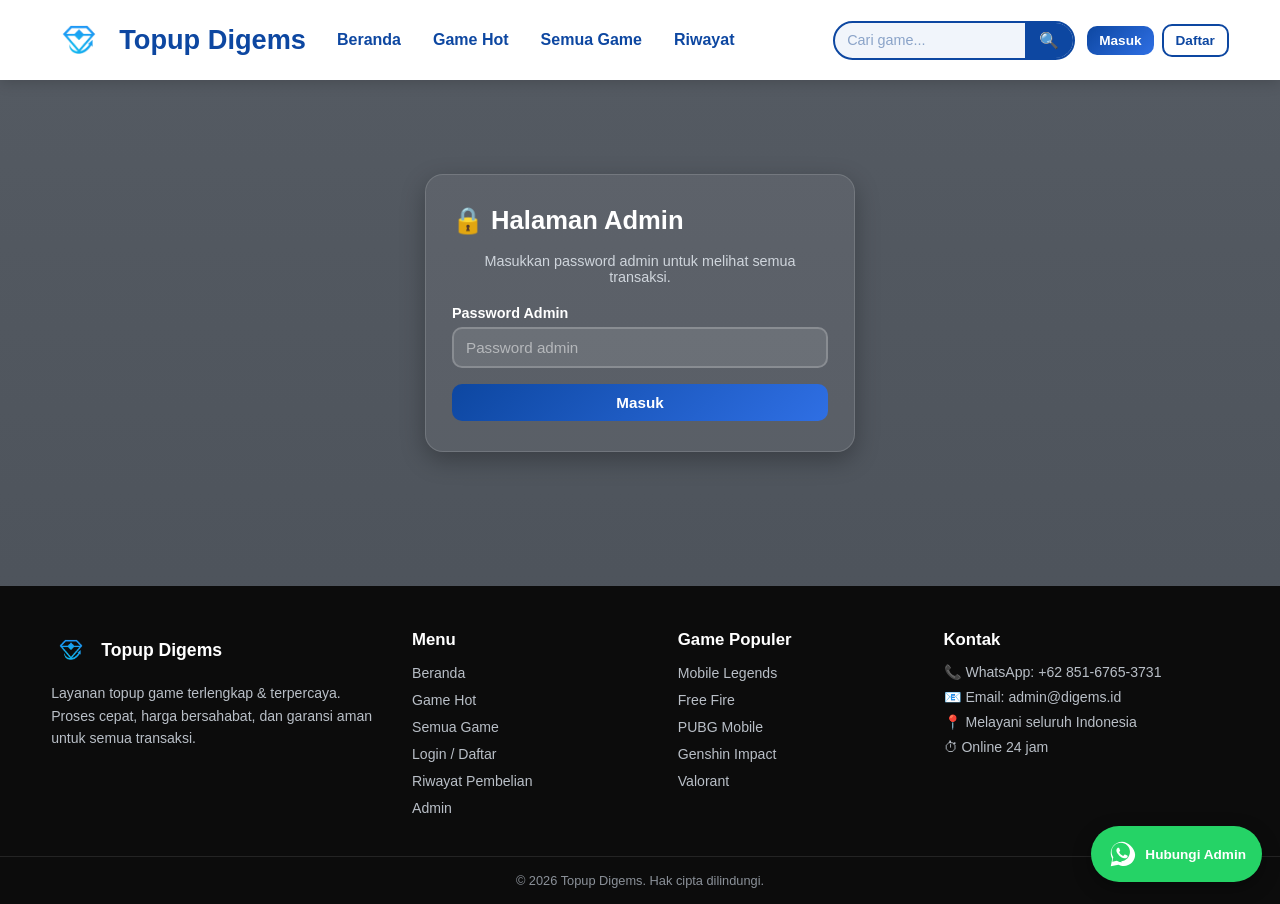
<file: admin.html>
<!DOCTYPE html>
<html lang="id">
<head>
  <meta charset="UTF-8">
  <meta name="viewport" content="width=device-width, initial-scale=1.0">
  <title>Admin - Topup Digems</title>
  <link rel="icon" type="image/svg+xml" href="assets/logo.svg">
  <link rel="stylesheet" href="css/style.css">
</head>
<body>

  <!-- ===== HEADER ===== -->
  <header class="header">
    <div class="container header-inner">
      <a href="index.html" class="logo">
        <img src="assets/logo-noname.svg" alt="Logo Topup Digems">
        <span>Topup Digems</span>
      </a>

      <nav class="nav" id="navMenu">
        <ul>
          <li><a href="index.html">Beranda</a></li>
          <li><a href="index.html#hot">Game Hot</a></li>
          <li><a href="games.html">Semua Game</a></li>
          <li><a href="history.html">Riwayat</a></li>
        </ul>
      </nav>

      <div class="header-actions">
        <div class="search-box">
          <input id="searchInput" type="search" placeholder="Cari game...">
          <button id="searchBtn" aria-label="Cari game">&#128269;</button>
        </div>
        <div class="auth-area" id="authArea"></div>
        <button class="hamburger" id="hamburger" aria-label="Buka menu" aria-expanded="false">
          <span></span><span></span><span></span>
        </button>
      </div>
    </div>
  </header>

  <main>
    <!-- ===== LAYAR PASSWORD ===== -->
    <section class="section" id="adminGate">
      <div class="container">
        <div class="auth-wrap">
          <h2 class="section-title" style="text-align:center; margin-bottom:18px;">&#128274; Halaman Admin</h2>
          <p style="color:var(--text-dim); text-align:center; font-size:0.9rem; margin-bottom:20px;">Masukkan password admin untuk melihat semua transaksi.</p>
          <div class="auth-error" id="adminError" style="display:none"></div>
          <label class="field auth-form" style="margin-bottom:16px;">
            <span>Password Admin</span>
            <input type="password" id="adminPass" placeholder="Password admin">
          </label>
          <button class="btn btn-primary btn-block" id="adminLoginBtn">Masuk</button>
        </div>
      </div>
    </section>

    <!-- ===== DASHBOARD ADMIN ===== -->
    <section class="section" id="adminPanel" style="display:none">
      <div class="container">
        <div class="section-head">
          <h2 class="section-title">&#128202; Dashboard Admin</h2>
        </div>

        <!-- statistik -->
        <div class="history-stats" id="adminStats">
          <div class="stat"><b id="aStatUsers">0</b><span>Total Akun</span></div>
          <div class="stat"><b id="aStatTrans">0</b><span>Total Transaksi</span></div>
          <div class="stat"><b id="aStatWait">0</b><span>Menunggu Pembayaran</span></div>
          <div class="stat"><b id="aStatTotal">Rp0</b><span>Pendapatan (Sukses)</span></div>
        </div>

        <!-- status supplier -->
        <div class="supplier-card" id="supplierCard">
          <div class="supplier-head">
            <h3>&#128737; Status Supplier Topup</h3>
            <button class="btn btn-sm btn-primary" id="supplierPollBtn" title="Cek semua transaksi pending ke supplier sekarang">&#128260; Poll Sekarang</button>
          </div>
          <div class="supplier-grid" id="supplierGrid">
            <div class="sp-item"><span>Status</span><b id="spStatus">Memuat…</b></div>
            <div class="sp-item"><span>Mode</span><b id="spTesting">-</b></div>
            <div class="sp-item"><span>Menunggu (Pending)</span><b id="spPending">-</b></div>
            <div class="sp-item"><span>Poll Terakhir</span><b id="spLastPoll">-</b></div>
          </div>
          <p class="supplier-note" id="supplierNote"></p>
        </div>

        <!-- laporan 7 hari terakhir -->
        <div class="week-card">
          <div class="week-head">
            <h3>&#128200; Laporan 7 Hari Terakhir</h3>
            <span class="week-total" id="weekTotal">-</span>
          </div>
          <div class="week-chart" id="weekChart"></div>
          <table class="week-table">
            <thead>
              <tr><th>Hari</th><th>Transaksi</th><th>Pendapatan</th></tr>
            </thead>
            <tbody id="weekTable"></tbody>
          </table>
        </div>

        <div class="center-btn" style="text-align:left; margin-top:0; margin-bottom:20px;">
          <button class="btn btn-primary" id="confirmAllBtn">&#9989; Konfirmasi Semua</button>
          <button class="btn btn-outline" id="exportCsvBtn">&#128196; Ekspor CSV</button>
          <span class="admin-hint" id="adminHint"></span>
        </div>

        <!-- daftar transaksi semua akun -->
        <div class="history-list" id="adminList"></div>
      </div>
    </section>
  </main>

  <!-- ===== FOOTER ===== -->
  <footer class="footer">
    <div class="container footer-top">
      <div>
        <div class="footer-logo">
          <img src="assets/logo-noname.svg" alt="Logo Topup Digems">
          <b>Topup Digems</b>
        </div>
        <p>Layanan topup game terlengkap &amp; terpercaya. Proses cepat, harga bersahabat, dan garansi aman untuk semua transaksi.</p>
      </div>
      <div>
        <h4>Menu</h4>
        <ul>
          <li><a href="index.html">Beranda</a></li>
          <li><a href="index.html#hot">Game Hot</a></li>
          <li><a href="games.html">Semua Game</a></li>
          <li><a href="login.html">Login / Daftar</a></li>
          <li><a href="history.html">Riwayat Pembelian</a></li>
          <li><a href="admin.html">Admin</a></li>
        </ul>
      </div>
      <div>
        <h4>Game Populer</h4>
        <ul>
          <li><a href="games.html">Mobile Legends</a></li>
          <li><a href="games.html">Free Fire</a></li>
          <li><a href="games.html">PUBG Mobile</a></li>
          <li><a href="games.html">Genshin Impact</a></li>
          <li><a href="games.html">Valorant</a></li>
        </ul>
      </div>
      <div>
        <h4>Kontak</h4>
        <ul class="footer-contact">
          <li>&#128222; WhatsApp: +62 851-6765-3731</li>
          <li>&#128231; Email: admin@digems.id</li>
          <li>&#128205; Melayani seluruh Indonesia</li>
          <li>&#9201; Online 24 jam</li>
        </ul>
      </div>
    </div>
    <div class="footer-bottom">
      &copy; 2026 Topup Digems. Hak cipta dilindungi.
    </div>
  </footer>

  <script src="js/data.js"></script>
  <script src="js/api.js"></script>
  <script src="js/main.js"></script>
  <script src="js/admin.js"></script>
</body>
</html>
</file>
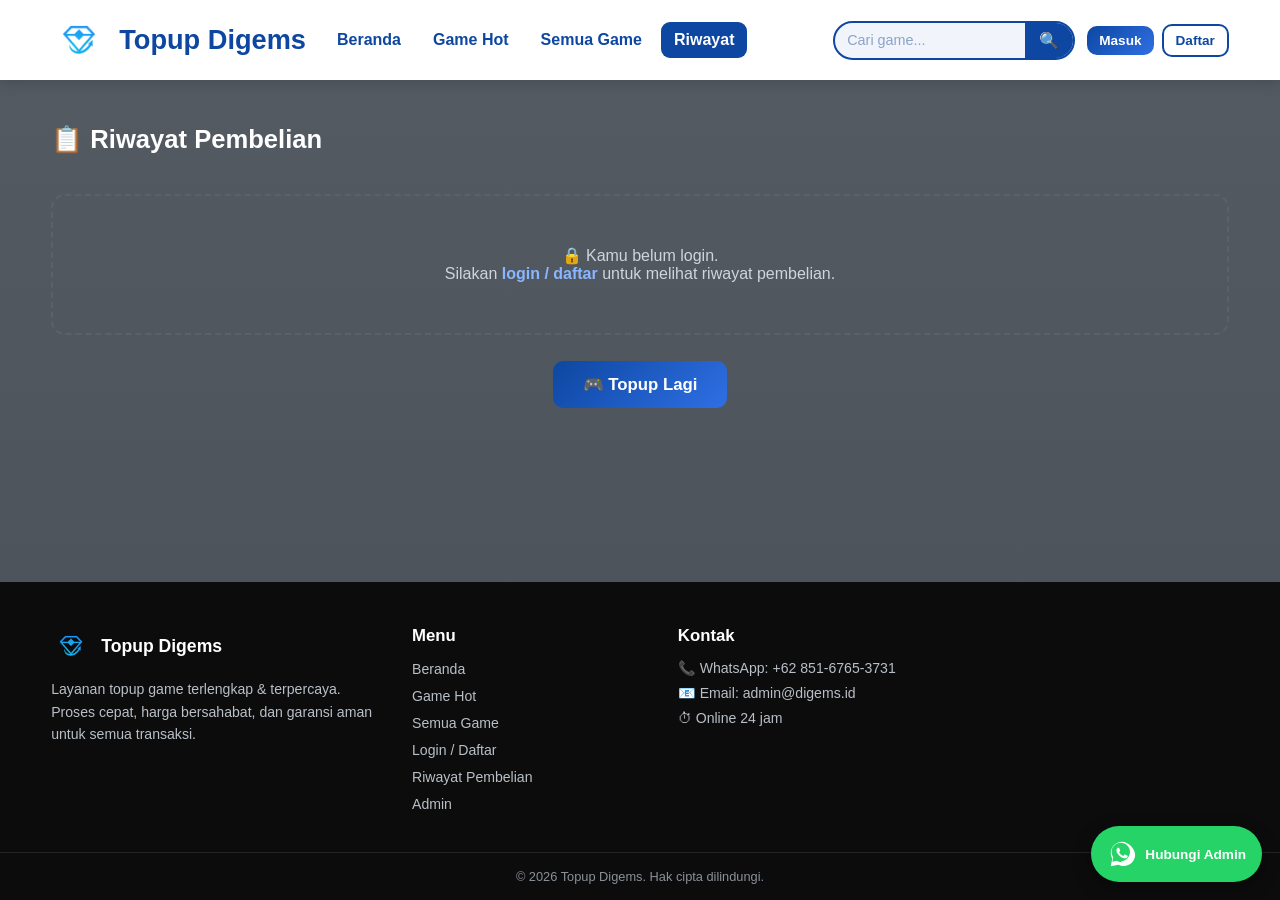
<file: history.html>
<!DOCTYPE html>
<html lang="id">
<head>
  <meta charset="UTF-8">
  <meta name="viewport" content="width=device-width, initial-scale=1.0">
  <title>Riwayat Pembelian - Topup Digems</title>
  <link rel="icon" type="image/svg+xml" href="assets/logo.svg">
  <link rel="stylesheet" href="css/style.css">
</head>
<body>

  <!-- ===== HEADER ===== -->
  <header class="header">
    <div class="container header-inner">
      <a href="index.html" class="logo">
        <img src="assets/logo-noname.svg" alt="Logo Topup Digems">
        <span>Topup Digems</span>
      </a>

      <nav class="nav" id="navMenu">
        <ul>
          <li><a href="index.html">Beranda</a></li>
          <li><a href="index.html#hot">Game Hot</a></li>
          <li><a href="games.html">Semua Game</a></li>
          <li><a href="history.html" class="active">Riwayat</a></li>
        </ul>
      </nav>

      <div class="header-actions">
        <div class="search-box">
          <input id="searchInput" type="search" placeholder="Cari game...">
          <button id="searchBtn" aria-label="Cari game">&#128269;</button>
        </div>
        <div class="auth-area" id="authArea"></div>
        <button class="hamburger" id="hamburger" aria-label="Buka menu" aria-expanded="false">
          <span></span><span></span><span></span>
        </button>
      </div>
    </div>
  </header>

  <main>
    <section class="section">
      <div class="container">
        <div class="section-head">
          <h2 class="section-title">&#128203; Riwayat Pembelian</h2>
        </div>

        <!-- statistik -->
        <div class="history-stats" id="historyStats">
          <div class="stat"><b id="statCount">0</b><span>Total Transaksi</span></div>
          <div class="stat"><b id="statTotal">Rp0</b><span>Total Pengeluaran</span></div>
        </div>

        <!-- filter status -->
        <div class="history-filter" id="historyFilter"></div>

        <!-- daftar histori -->
        <div class="history-list" id="historyList"></div>

        <div class="center-btn">
          <a href="games.html" class="btn btn-primary">&#127918; Topup Lagi</a>
          <button class="btn btn-outline" id="clearHistory" style="margin-left:8px">Hapus Riwayat</button>
        </div>
      </div>
    </section>
  </main>

  <!-- ===== FOOTER ===== -->
  <footer class="footer">
    <div class="container footer-top">
      <div>
        <div class="footer-logo">
          <img src="assets/logo-noname.svg" alt="Logo Topup Digems">
          <b>Topup Digems</b>
        </div>
        <p>Layanan topup game terlengkap &amp; terpercaya. Proses cepat, harga bersahabat, dan garansi aman untuk semua transaksi.</p>
      </div>
      <div>
        <h4>Menu</h4>
        <ul>
          <li><a href="index.html">Beranda</a></li>
          <li><a href="index.html#hot">Game Hot</a></li>
          <li><a href="games.html">Semua Game</a></li>
          <li><a href="login.html">Login / Daftar</a></li>
          <li><a href="history.html">Riwayat Pembelian</a></li>
          <li><a href="admin.html">Admin</a></li>
        </ul>
      </div>
      <div>
        <h4>Kontak</h4>
        <ul class="footer-contact">
          <li>&#128222; WhatsApp: +62 851-6765-3731</li>
          <li>&#128231; Email: admin@digems.id</li>
          <li>&#9201; Online 24 jam</li>
        </ul>
      </div>
    </div>
    <div class="footer-bottom">
      &copy; 2026 Topup Digems. Hak cipta dilindungi.
    </div>
  </footer>

  <script src="js/data.js"></script>
  <script src="js/api.js"></script>
  <script src="js/main.js"></script>
  <script src="js/history.js"></script>
</body>
</html>
</file>
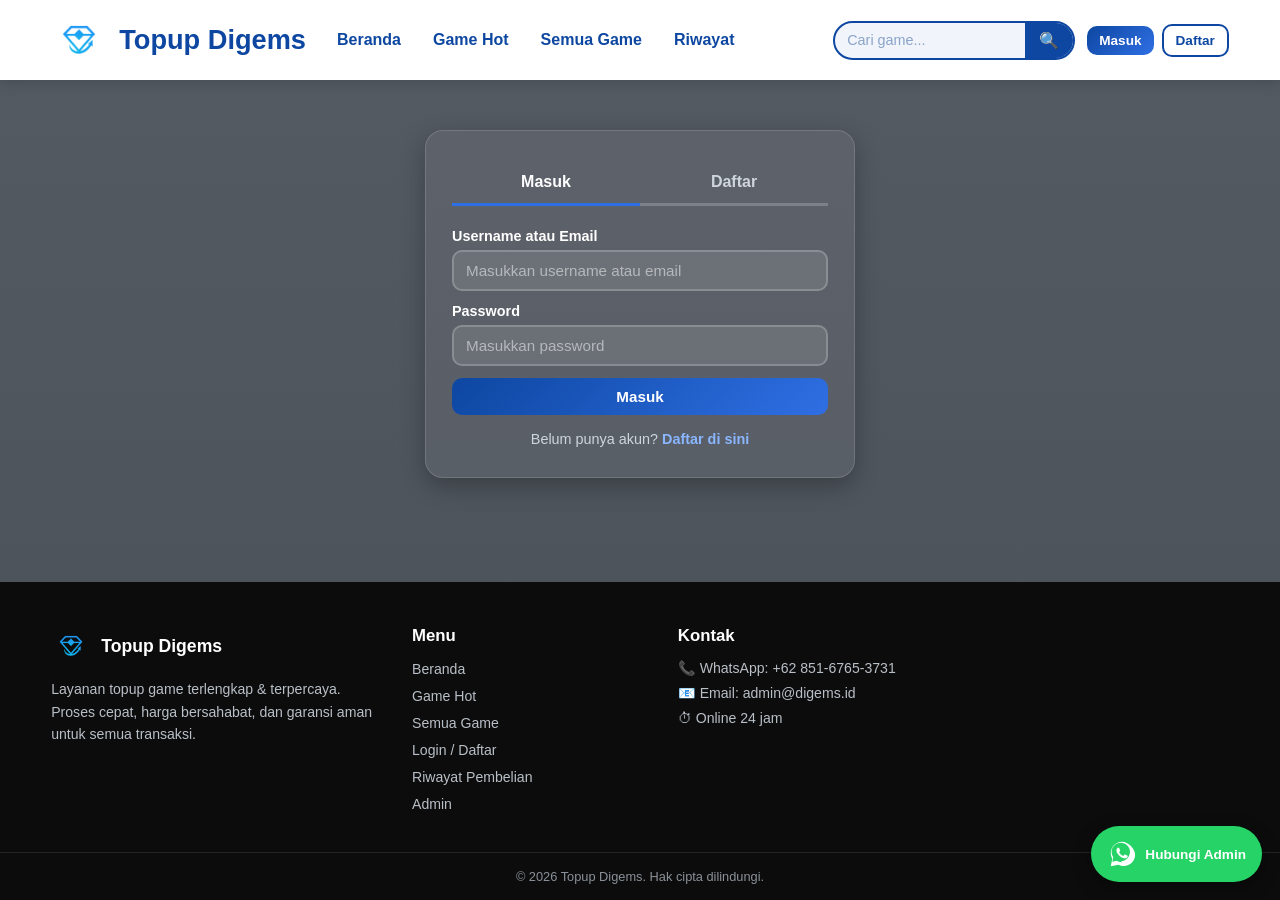
<file: login.html>
<!DOCTYPE html>
<html lang="id">
<head>
  <meta charset="UTF-8">
  <meta name="viewport" content="width=device-width, initial-scale=1.0">
  <title>Login / Daftar - Topup Digems</title>
  <link rel="icon" type="image/svg+xml" href="assets/logo.svg">
  <link rel="stylesheet" href="css/style.css">
</head>
<body>

  <!-- ===== HEADER ===== -->
  <header class="header">
    <div class="container header-inner">
      <a href="index.html" class="logo">
        <img src="assets/logo-noname.svg" alt="Logo Topup Digems">
        <span>Topup Digems</span>
      </a>

      <nav class="nav" id="navMenu">
        <ul>
          <li><a href="index.html">Beranda</a></li>
          <li><a href="index.html#hot">Game Hot</a></li>
          <li><a href="games.html">Semua Game</a></li>
          <li><a href="history.html">Riwayat</a></li>
        </ul>
      </nav>

      <div class="header-actions">
        <div class="search-box">
          <input id="searchInput" type="search" placeholder="Cari game...">
          <button id="searchBtn" aria-label="Cari game">&#128269;</button>
        </div>
        <div class="auth-area" id="authArea"></div>
        <button class="hamburger" id="hamburger" aria-label="Buka menu" aria-expanded="false">
          <span></span><span></span><span></span>
        </button>
      </div>
    </div>
  </header>

  <main>
    <div class="container">
      <div class="auth-wrap">
        <div class="auth-tabs">
          <button id="tabLogin" class="active">Masuk</button>
          <button id="tabRegister">Daftar</button>
        </div>

        <div class="auth-error" id="authError"></div>
        <div class="auth-success" id="authSuccess" style="display:none"></div>

        <!-- Form Masuk (username ATAU email + password) -->
        <form class="auth-form" id="formLogin">
          <label class="field">
            <span>Username atau Email</span>
            <input id="loginIdentifier" placeholder="Masukkan username atau email" autocomplete="username">
          </label>
          <label class="field">
            <span>Password</span>
            <input id="loginPassword" type="password" placeholder="Masukkan password" autocomplete="current-password">
          </label>
          <button type="submit" class="btn btn-primary btn-block">Masuk</button>
        </form>

        <!-- Form Daftar -->
        <form class="auth-form" id="formRegister" style="display:none">
          <label class="field">
            <span>Username</span>
            <input id="regUsername" placeholder="Pilih username" autocomplete="username">
          </label>
          <label class="field">
            <span>Email</span>
            <input id="regEmail" type="email" placeholder="Alamat email aktif" autocomplete="email">
          </label>
          <label class="field">
            <span>Password</span>
            <input id="regPassword" type="password" placeholder="Buat password" autocomplete="new-password">
          </label>
          <button type="submit" class="btn btn-primary btn-block">Daftar Sekarang</button>
        </form>

        <p class="auth-info" id="authInfo">
          Belum punya akun? <a href="#" id="linkToRegister">Daftar di sini</a>
        </p>
      </div>
    </div>
  </main>

  <!-- ===== FOOTER ===== -->
  <footer class="footer">
    <div class="container footer-top">
      <div>
        <div class="footer-logo">
          <img src="assets/logo-noname.svg" alt="Logo Topup Digems">
          <b>Topup Digems</b>
        </div>
        <p>Layanan topup game terlengkap &amp; terpercaya. Proses cepat, harga bersahabat, dan garansi aman untuk semua transaksi.</p>
      </div>
      <div>
        <h4>Menu</h4>
        <ul>
          <li><a href="index.html">Beranda</a></li>
          <li><a href="index.html#hot">Game Hot</a></li>
          <li><a href="games.html">Semua Game</a></li>
          <li><a href="login.html">Login / Daftar</a></li>
          <li><a href="history.html">Riwayat Pembelian</a></li>
          <li><a href="admin.html">Admin</a></li>
        </ul>
      </div>
      <div>
        <h4>Kontak</h4>
        <ul class="footer-contact">
          <li>&#128222; WhatsApp: +62 851-6765-3731</li>
          <li>&#128231; Email: admin@digems.id</li>
          <li>&#9201; Online 24 jam</li>
        </ul>
      </div>
    </div>
    <div class="footer-bottom">
      &copy; 2026 Topup Digems. Hak cipta dilindungi.
    </div>
  </footer>

  <script src="js/data.js"></script>
  <script src="js/api.js"></script>
  <script src="js/main.js"></script>
  <script src="js/login.js"></script>
</body>
</html>
</file>
<file: css/style.css>
/* ============================================================
   TOPUP DIGEMS — Style Sheet
   Header putih (sticky) · Body abu-abu · Footer hitam
   ============================================================ */

:root {
  --blue: #0d47a1;
  --blue-2: #1e56c8;
  --blue-3: #2f6fe4;
  --body-bg: #555b63;
  --body-bg-2: #4a5058;
  --card-bg: #3d434b;
  --card-border: #5a616b;
  --text: #ffffff;
  --text-dim: #cfd5dc;
  --red: #e53935;
  --red-dark: #b71c1c;
  --green: #25d366;
  --black: #0c0c0c;
  --radius: 14px;
  --shadow: 0 8px 24px rgba(0, 0, 0, 0.28);
}

* { margin: 0; padding: 0; box-sizing: border-box; }

html { scroll-behavior: smooth; }

body {
  font-family: "Segoe UI", Roboto, "Helvetica Neue", Arial, sans-serif;
  background: linear-gradient(180deg, var(--body-bg) 0%, var(--body-bg-2) 100%);
  background-attachment: fixed;
  color: var(--text);
  min-height: 100vh;
  display: flex;
  flex-direction: column;
}

main { flex: 1; }

img { max-width: 100%; display: block; }
a { text-decoration: none; color: inherit; }
ul { list-style: none; }

.container { width: min(1180px, 92%); margin: 0 auto; }

/* ================= HEADER (putih, sticky) ================= */
.header {
  position: sticky;
  top: 0;
  z-index: 100;
  background: #ffffff;
  color: var(--blue);
  box-shadow: 0 2px 14px rgba(0, 0, 0, 0.18);
}

.header-inner {
  display: flex;
  align-items: center;
  gap: 18px;
  padding: 12px 0;
}

.logo {
  display: flex;
  align-items: center;
  gap: 12px;
  font-weight: 800;
  font-size: 1.7rem;
  color: var(--blue);
  white-space: nowrap;
}
.logo img { width: 56px; height: 56px; border-radius: 12px; }

.nav ul { display: flex; align-items: center; gap: 6px; }
.nav a {
  display: block;
  padding: 9px 13px;
  border-radius: 9px;
  font-weight: 600;
  color: var(--blue);
  transition: background 0.2s, color 0.2s;
}
.nav a:hover { background: #eaf1fd; color: var(--blue-2); }
.nav a.active { background: var(--blue); color: #fff; }

.header-actions { margin-left: auto; display: flex; align-items: center; gap: 12px; }

/* kotak pencarian */
.search-box {
  display: flex;
  align-items: center;
  background: #f1f5fb;
  border: 2px solid var(--blue);
  border-radius: 999px;
  overflow: hidden;
}
.search-box input {
  border: none;
  outline: none;
  background: transparent;
  color: var(--blue);
  padding: 8px 12px;
  width: 190px;
  font-size: 0.9rem;
}
.search-box input::placeholder { color: #8aa3c8; }
.search-box button {
  border: none;
  background: var(--blue);
  color: #fff;
  padding: 8px 14px;
  cursor: pointer;
  font-size: 1rem;
}
.search-box button:hover { background: var(--blue-2); }

/* area auth */
.user-box { display: flex; align-items: center; gap: 8px; }
.user-name { font-weight: 700; font-size: 0.9rem; }

/* tombol */
.btn {
  display: inline-block;
  border: none;
  border-radius: 10px;
  padding: 10px 18px;
  font-weight: 700;
  font-size: 0.95rem;
  cursor: pointer;
  text-align: center;
  transition: transform 0.15s, filter 0.15s;
  font-family: inherit;
}
.btn:hover { transform: translateY(-1px); filter: brightness(1.08); }
.btn:active { transform: translateY(0); }
.btn-sm { padding: 7px 12px; font-size: 0.85rem; }
.btn-block { display: block; width: 100%; }
.btn-primary { background: linear-gradient(135deg, var(--blue), var(--blue-3)); color: #fff; }
.btn-outline {
  background: transparent;
  border: 2px solid var(--blue);
  color: var(--blue);
}
.btn-outline:hover { background: var(--blue); color: #fff; }
.btn-red { background: linear-gradient(135deg, var(--red), var(--red-dark)); color: #fff; }
.btn-white {
  background: #fff;
  color: var(--blue);
  border: 2px solid #fff;
}
.btn-white:hover { background: #eaf1fd; }

/* hamburger */
.hamburger {
  display: none;
  flex-direction: column;
  gap: 5px;
  background: none;
  border: none;
  cursor: pointer;
  padding: 8px;
}
.hamburger span {
  width: 26px;
  height: 3px;
  background: var(--blue);
  border-radius: 3px;
  transition: 0.3s;
}
.hamburger.active span:nth-child(1) { transform: translateY(8px) rotate(45deg); }
.hamburger.active span:nth-child(2) { opacity: 0; }
.hamburger.active span:nth-child(3) { transform: translateY(-8px) rotate(-45deg); }

/* ================= HERO SLIDER ================= */
.hero { position: relative; height: 420px; overflow: hidden; }
.slides { position: relative; height: 100%; }
.slide {
  position: absolute;
  inset: 0;
  opacity: 0;
  transition: opacity 0.8s ease;
}
.slide.active { opacity: 1; }
.slide img { width: 100%; height: 100%; object-fit: cover; }
.slide-text {
  position: absolute;
  left: 8%;
  top: 50%;
  transform: translateY(-50%);
  max-width: 560px;
  text-shadow: 0 2px 12px rgba(0, 0, 0, 0.55);
}
.slide-text h2 { font-size: 2.6rem; margin-bottom: 10px; line-height: 1.15; }
.slide-text p { font-size: 1.15rem; margin-bottom: 20px; color: #f2f6ff; }

.slider-arrow {
  position: absolute;
  top: 50%;
  transform: translateY(-50%);
  background: rgba(255, 255, 255, 0.85);
  color: var(--blue);
  border: none;
  border-radius: 50%;
  width: 44px;
  height: 44px;
  font-size: 1.3rem;
  cursor: pointer;
  z-index: 5;
  box-shadow: var(--shadow);
}
.slider-arrow:hover { background: #fff; }
.slider-prev { left: 16px; }
.slider-next { right: 16px; }

.slider-dots {
  position: absolute;
  bottom: 16px;
  left: 50%;
  transform: translateX(-50%);
  display: flex;
  gap: 8px;
  z-index: 5;
}
.slider-dots button {
  width: 12px;
  height: 12px;
  border-radius: 50%;
  border: none;
  background: rgba(255, 255, 255, 0.55);
  cursor: pointer;
}
.slider-dots button.active { background: #fff; transform: scale(1.25); }

/* ================= SECTION UMUM ================= */
.section { padding: 44px 0; }
.section-alt { background: rgba(0, 0, 0, 0.12); }

.section-head {
  display: flex;
  align-items: center;
  justify-content: space-between;
  gap: 16px;
  margin-bottom: 22px;
  flex-wrap: wrap;
}
.section-title {
  font-size: 1.6rem;
  font-weight: 800;
  display: flex;
  align-items: center;
  gap: 10px;
}
.section-title .tag {
  font-size: 0.75rem;
  background: var(--red);
  color: #fff;
  padding: 4px 10px;
  border-radius: 999px;
  letter-spacing: 0.5px;
  animation: pulse 1.6s infinite;
}
@keyframes pulse {
  0%, 100% { transform: scale(1); }
  50% { transform: scale(1.07); }
}

/* ================= CARD GAME (home) ================= */
.card {
  background: var(--card-bg);
  border: 1px solid var(--card-border);
  border-radius: var(--radius);
  overflow: hidden;
  box-shadow: var(--shadow);
  display: flex;
  flex-direction: column;
  transition: transform 0.2s, box-shadow 0.2s;
}
.card:hover { transform: translateY(-4px); box-shadow: 0 14px 30px rgba(0, 0, 0, 0.4); }

.card-img { position: relative; aspect-ratio: 3 / 2; overflow: hidden; }
.card-img img { width: 100%; height: 100%; object-fit: cover; }
.badge-hot {
  position: absolute;
  top: 10px;
  left: 10px;
  background: linear-gradient(135deg, #ff5252, #c62828);
  color: #fff;
  font-size: 0.7rem;
  font-weight: 800;
  padding: 4px 10px;
  border-radius: 999px;
  letter-spacing: 0.5px;
  box-shadow: 0 2px 8px rgba(0, 0, 0, 0.4);
}

.card-body { padding: 14px; display: flex; flex-direction: column; gap: 8px; flex: 1; }
.card-body h3 { font-size: 1.05rem; color: #fff; }
.card-body p { font-size: 0.85rem; color: var(--text-dim); line-height: 1.45; flex: 1; }
.card-price { font-weight: 800; color: #ffd54f; font-size: 1rem; }
.card-foot { display: flex; gap: 8px; align-items: center; }
.card-foot .btn { flex: 1; }

/* game hot: slider horizontal (versi ringkas) */
.hot-scroll {
  display: flex;
  gap: 16px;
  overflow-x: auto;
  padding: 6px 2px 14px;
  scroll-snap-type: x mandatory;
}
.hot-scroll .card { min-width: 220px; max-width: 220px; scroll-snap-align: start; }
.hot-scroll::-webkit-scrollbar { height: 8px; }
.hot-scroll::-webkit-scrollbar-thumb { background: rgba(255, 255, 255, 0.3); border-radius: 4px; }

/* grid semua game (versi ringkas di home) */
.game-grid {
  display: grid;
  grid-template-columns: repeat(auto-fill, minmax(230px, 1fr));
  gap: 18px;
}

.center-btn { text-align: center; margin-top: 26px; }
.center-btn .btn { font-size: 1.05rem; padding: 13px 30px; }

/* ================= HALAMAN SEMUA GAME (versi lengkap) =================
   Kartu: merah dengan gradasi hitam · nama game biru · deskripsi hitam */
.full-card {
  border-radius: var(--radius);
  overflow: hidden;
  background: linear-gradient(180deg, #d32f2f 0%, #8e0000 45%, #000000 100%);
  box-shadow: var(--shadow);
  display: flex;
  flex-direction: column;
  border: 1px solid rgba(255, 255, 255, 0.12);
  transition: transform 0.2s, box-shadow 0.2s;
}
.full-card:hover { transform: translateY(-5px); box-shadow: 0 16px 34px rgba(0, 0, 0, 0.5); }

.full-card .card-img { border-bottom: 3px solid rgba(0, 0, 0, 0.55); }
.full-card .card-body h3 { color: #1433c4; font-weight: 900; text-shadow: 0 1px 2px rgba(255, 255, 255, 0.35); }
.full-card .card-body p { color: #000000; font-weight: 600; text-shadow: 0 1px 1px rgba(255, 255, 255, 0.25); }
.full-card .card-price { color: #fff; text-shadow: 0 1px 3px rgba(0, 0, 0, 0.6); }
.full-card .card-price-row { display: flex; align-items: center; justify-content: space-between; gap: 8px; flex-wrap: wrap; }
.full-card .pack-count {
  font-size: 0.72rem;
  font-weight: 700;
  color: #ffd54f;
  background: rgba(0, 0, 0, 0.45);
  border: 1px solid rgba(255, 213, 79, 0.45);
  padding: 3px 9px;
  border-radius: 999px;
  white-space: nowrap;
}
.full-card .bundle-count {
  font-size: 0.72rem;
  font-weight: 700;
  color: #ffe0a0;
  background: linear-gradient(135deg, rgba(212, 136, 10, 0.35), rgba(240, 165, 0, 0.25));
  border: 1px solid rgba(240, 165, 0, 0.6);
  padding: 3px 9px;
  border-radius: 999px;
  white-space: nowrap;
}
.full-card .btn-white { flex: 1; }

/* filter & pencarian di halaman game */
.filter-bar {
  display: flex;
  align-items: center;
  gap: 12px;
  flex-wrap: wrap;
  margin-bottom: 24px;
}
.filter-bar .search-box input { width: 230px; }
.chip {
  background: var(--card-bg);
  border: 2px solid var(--card-border);
  color: var(--text);
  border-radius: 999px;
  padding: 8px 16px;
  font-weight: 700;
  cursor: pointer;
  font-family: inherit;
  transition: 0.2s;
}
.chip:hover { border-color: var(--blue-3); }
.chip.active { background: var(--blue); border-color: var(--blue); color: #fff; }

/* ================= MODAL TOPUP ================= */
.modal-overlay {
  position: fixed;
  inset: 0;
  background: rgba(0, 0, 0, 0.72);
  display: flex;
  align-items: center;
  justify-content: center;
  z-index: 200;
  padding: 18px;
}
.modal {
  background: #ffffff;
  color: #1a1a2e;
  border-radius: 16px;
  width: min(480px, 100%);
  max-height: 90vh;
  overflow-y: auto;
  padding: 22px;
  position: relative;
  box-shadow: 0 20px 50px rgba(0, 0, 0, 0.5);
}
.modal-close {
  position: absolute;
  top: 10px;
  right: 14px;
  background: none;
  border: none;
  font-size: 1.8rem;
  color: #666;
  cursor: pointer;
  line-height: 1;
}
.modal-close:hover { color: var(--red); }
.modal-head { display: flex; gap: 12px; align-items: center; margin-bottom: 16px; }
.modal-head img { width: 74px; height: 56px; object-fit: cover; border-radius: 10px; }
.modal-head h3 { color: var(--blue); font-size: 1.15rem; }
.modal-head p { font-size: 0.8rem; color: #555; }
.field { display: block; margin-bottom: 12px; }
.field span { display: block; font-weight: 700; margin-bottom: 6px; font-size: 0.9rem; }
.field input {
  width: 100%;
  border: 2px solid #d4dce8;
  border-radius: 10px;
  padding: 10px 12px;
  font-size: 0.95rem;
  outline: none;
  font-family: inherit;
}
.field input:focus { border-color: var(--blue); }
.packs { display: grid; grid-template-columns: 1fr 1fr; gap: 8px; margin-bottom: 12px; }
.pack {
  background: #f1f5fb;
  border: 2px solid #d4dce8;
  border-radius: 10px;
  padding: 10px;
  cursor: pointer;
  display: flex;
  flex-direction: column;
  gap: 2px;
  font-family: inherit;
  transition: 0.15s;
}
.pack:hover { border-color: var(--blue-3); }
.pack.selected { background: #e3edff; border-color: var(--blue); }
.pack span { font-weight: 700; font-size: 0.85rem; color: var(--blue); }
.pack b { font-size: 0.8rem; color: #333; }

/* Label pemisah section (mis. "Bundle & Pass") */
.packs-label {
  grid-column: 1 / -1;
  margin-top: 6px;
  font-size: 0.78rem;
  font-weight: 800;
  letter-spacing: 0.06em;
  text-transform: uppercase;
  color: var(--text-dim);
  border-bottom: 1px dashed rgba(0, 0, 0, 0.15);
  padding-bottom: 4px;
}
/* Tombol bundle / pass (WDP, Starlight, Battle Pass, dll.) */
.pack.bundle {
  background: linear-gradient(135deg, #fff7e0, #ffe9c2);
  border-color: #e8c86a;
}
.pack.bundle:hover { border-color: #d4a62e; }
.pack.bundle.selected {
  background: linear-gradient(135deg, #ffefc2, #ffdf96);
  border-color: #c9992a;
}
.pack.bundle .bundle-name { display: flex; align-items: center; gap: 6px; }
.bundle-tag {
  background: linear-gradient(135deg, #f0a500, #d4880a);
  color: #fff;
  border-radius: 999px;
  padding: 1px 8px;
  font-size: 0.62rem;
  font-style: normal;
  font-weight: 800;
  letter-spacing: 0.04em;
  white-space: nowrap;
}
.bundle-desc {
  font-size: 0.7rem;
  color: #8a6d1f;
  font-style: normal;
  line-height: 1.25;
}
.bundle-badge {
  display: inline-block;
  background: linear-gradient(135deg, #f0a500, #d4880a);
  color: #fff;
  border-radius: 999px;
  padding: 1px 8px;
  font-size: 0.62rem;
  font-weight: 800;
  letter-spacing: 0.04em;
  vertical-align: middle;
  margin-left: 4px;
  white-space: nowrap;
}
.modal-total {
  background: #eef4ff;
  border-radius: 10px;
  padding: 12px;
  margin: 8px 0 14px;
  font-weight: 700;
  text-align: center;
}
.modal-total b { color: var(--blue); font-size: 1.15rem; }
.modal-note { font-size: 0.75rem; color: #888; margin-top: 10px; text-align: center; }

/* ================= LOGIN / DAFTAR ================= */
.auth-wrap {
  max-width: 430px;
  margin: 50px auto;
  background: rgba(255, 255, 255, 0.06);
  border: 1px solid rgba(255, 255, 255, 0.14);
  border-radius: 18px;
  padding: 30px 26px;
  box-shadow: var(--shadow);
}
.auth-tabs { display: flex; margin-bottom: 22px; }
.auth-tabs button {
  flex: 1;
  padding: 12px;
  background: transparent;
  border: none;
  border-bottom: 3px solid rgba(255, 255, 255, 0.2);
  color: var(--text-dim);
  font-weight: 700;
  font-size: 1rem;
  cursor: pointer;
  font-family: inherit;
}
.auth-tabs button.active { color: #fff; border-color: var(--blue-3); }
.auth-form .field span { color: #fff; }
.auth-form input {
  background: rgba(255, 255, 255, 0.1);
  border: 2px solid rgba(255, 255, 255, 0.2);
  color: #fff;
}
.auth-form input:focus { border-color: var(--blue-3); }
.auth-form input::placeholder { color: rgba(255, 255, 255, 0.5); }
.auth-error {
  background: rgba(229, 57, 53, 0.25);
  border: 1px solid var(--red);
  color: #ffd7d5;
  border-radius: 10px;
  padding: 10px 14px;
  font-size: 0.9rem;
  margin-bottom: 14px;
  display: none;
}
.auth-success {
  background: rgba(34, 197, 94, 0.18);
  border: 1px solid #22c55e;
  color: #d1fae5;
  border-radius: 10px;
  padding: 12px 14px;
  font-size: 0.9rem;
  margin-bottom: 14px;
  display: none;
  line-height: 1.6;
}
.auth-success code {
  background: rgba(255, 255, 255, 0.15);
  padding: 1px 6px;
  border-radius: 5px;
  word-break: break-all;
}
.verify-banner {
  position: sticky;
  top: 0;
  z-index: 60;
  background: #fef3c7;
  border-bottom: 1px solid #f59e0b;
  color: #78350f;
  font-size: 0.85rem;
  text-align: center;
  padding: 8px 14px;
}
.verify-banner .btn { margin-left: 8px; vertical-align: middle; }
.auth-info { text-align: center; margin-top: 16px; font-size: 0.9rem; color: var(--text-dim); }
.auth-info a { color: #8ab6ff; font-weight: 700; }

/* ================= HALAMAN RIWAYAT ================= */
.history-stats {
  display: flex;
  gap: 16px;
  flex-wrap: wrap;
  margin-bottom: 24px;
}
.stat {
  background: var(--card-bg);
  border: 1px solid var(--card-border);
  border-radius: 12px;
  padding: 16px 22px;
  flex: 1;
  min-width: 150px;
}
.stat b { display: block; font-size: 1.4rem; color: #ffd54f; }
.stat span { font-size: 0.85rem; color: var(--text-dim); }

.history-filter {
  display: flex;
  flex-wrap: wrap;
  gap: 8px;
  margin-bottom: 18px;
}
.hfilter-tab {
  background: var(--card-bg);
  border: 1px solid var(--card-border);
  border-radius: 999px;
  padding: 8px 16px;
  font-size: 0.85rem;
  font-weight: 700;
  color: var(--text);
  cursor: pointer;
  transition: all 0.15s;
}
.hfilter-tab:hover { border-color: #8ab6ff; }
.hfilter-tab.active {
  background: var(--blue);
  border-color: var(--blue);
  color: #fff;
}
.hfilter-count {
  display: inline-block;
  background: rgba(255, 255, 255, 0.14);
  border-radius: 999px;
  padding: 1px 8px;
  font-size: 0.75rem;
  margin-left: 4px;
}

.history-list { display: flex; flex-direction: column; gap: 12px; }
.history-item {
  background: var(--card-bg);
  border: 1px solid var(--card-border);
  border-radius: 12px;
  padding: 14px 16px;
  display: flex;
  align-items: center;
  gap: 14px;
  flex-wrap: wrap;
}
.history-item img { width: 64px; height: 48px; object-fit: cover; border-radius: 8px; }
.history-item .hi-info { flex: 1; min-width: 180px; }
.history-item .hi-info h4 { font-size: 1rem; }
.history-item .hi-info p { font-size: 0.82rem; color: var(--text-dim); }
.history-item .hi-price { font-weight: 800; color: #ffd54f; }
.history-item .hi-status {
  padding: 5px 12px;
  border-radius: 999px;
  font-size: 0.8rem;
  font-weight: 700;
  white-space: nowrap;
}
.history-item .hi-status.ok {
  background: rgba(37, 211, 102, 0.18);
  color: #7cf0ab;
  border: 1px solid var(--green);
}
.history-item .hi-status.wait {
  background: rgba(255, 213, 79, 0.15);
  color: #ffd54f;
  border: 1px solid #ffd54f;
}
.history-item .hi-status.fail {
  background: rgba(229, 57, 53, 0.18);
  color: #ff9a96;
  border: 1px solid var(--red);
}
.history-item .hi-status.cancel {
  background: rgba(120, 125, 135, 0.18);
  color: #c3c9d2;
  border: 1px solid #7a808a;
}
.btn-danger {
  background: rgba(229, 57, 53, 0.16);
  color: #ff9a96;
  border: 1px solid var(--red);
}
.btn-danger:hover { background: rgba(229, 57, 53, 0.3); }
.history-item .hi-note { font-size: 0.75rem; color: #aab3bd; margin-top: 3px; }
.history-item .btn-sm { padding: 6px 12px; font-size: 0.78rem; }
.history-hint {
  background: rgba(255, 213, 79, 0.1);
  border: 1px dashed #ffd54f;
  color: #ffe9a3;
  border-radius: 10px;
  padding: 12px 16px;
  font-size: 0.85rem;
  text-align: center;
}
.history-item .hi-date { font-size: 0.75rem; color: var(--text-dim); width: 100%; }
.admin-user {
  background: rgba(13, 71, 161, 0.35);
  color: #8ab6ff;
  border: 1px solid rgba(138, 182, 255, 0.4);
  font-size: 0.7rem;
  font-weight: 700;
  padding: 2px 8px;
  border-radius: 999px;
  vertical-align: middle;
}
.admin-actions { display: flex; gap: 6px; flex-wrap: wrap; }
.admin-none { color: var(--text-dim); font-size: 0.8rem; }
.admin-hint { font-size: 0.85rem; color: var(--text-dim); margin-left: 10px; }

/* laporan 7 hari terakhir */
.week-card {
  background: var(--card-bg);
  border: 1px solid var(--card-border);
  border-radius: 14px;
  padding: 18px 20px;
  margin-bottom: 22px;
}

/* Panel status supplier (dashboard admin) */
.supplier-card {
  background: var(--card-bg);
  border: 1px solid var(--card-border);
  border-radius: 14px;
  padding: 16px 20px;
  margin-bottom: 22px;
}
.supplier-head {
  display: flex;
  align-items: center;
  justify-content: space-between;
  gap: 12px;
  flex-wrap: wrap;
  margin-bottom: 12px;
}
.supplier-head h3 { font-size: 1.05rem; color: #fff; }
.supplier-grid {
  display: grid;
  grid-template-columns: repeat(auto-fit, minmax(160px, 1fr));
  gap: 10px;
}
.sp-item {
  background: rgba(255, 255, 255, 0.04);
  border: 1px solid var(--card-border);
  border-radius: 10px;
  padding: 10px 12px;
}
.sp-item span {
  display: block;
  font-size: 0.78rem;
  color: var(--text-dim);
  margin-bottom: 4px;
}
.sp-item b {
  display: block;
  font-size: 0.95rem;
  color: #fff;
  word-break: break-word;
}
.sp-item .sp-ok {
  color: #4ade80;
  font-weight: 800;
}
.sp-item .sp-off {
  color: #f87171;
  font-weight: 800;
}
.supplier-note {
  margin: 10px 0 0;
  font-size: 0.82rem;
  color: var(--text-dim);
}
.week-head {
  display: flex;
  align-items: center;
  justify-content: space-between;
  gap: 12px;
  flex-wrap: wrap;
  margin-bottom: 14px;
}
.week-head h3 { font-size: 1.05rem; color: #fff; }
.week-total {
  background: rgba(13, 71, 161, 0.4);
  border: 1px solid rgba(138, 182, 255, 0.45);
  color: #8ab6ff;
  font-weight: 700;
  font-size: 0.85rem;
  padding: 5px 14px;
  border-radius: 999px;
}
.week-chart {
  display: flex;
  align-items: flex-end;
  gap: 10px;
  height: 150px;
  padding: 8px 4px 0;
  border-bottom: 2px solid rgba(255, 255, 255, 0.15);
}
.wk-col {
  flex: 1;
  display: flex;
  flex-direction: column;
  align-items: center;
  justify-content: flex-end;
  height: 100%;
  min-width: 0;
}
.wk-val {
  font-size: 0.66rem;
  color: #ffd54f;
  font-weight: 700;
  margin-bottom: 4px;
  white-space: nowrap;
}
.wk-bar {
  width: 100%;
  max-width: 44px;
  background: linear-gradient(180deg, var(--blue-3), var(--blue));
  border-radius: 6px 6px 0 0;
  min-height: 4px;
  transition: height 0.3s;
}
.wk-col:hover .wk-bar { filter: brightness(1.2); }
.wk-label {
  font-size: 0.72rem;
  color: var(--text-dim);
  margin-top: 6px;
  white-space: nowrap;
}
.week-table {
  width: 100%;
  border-collapse: collapse;
  margin-top: 16px;
  font-size: 0.85rem;
}
.week-table th,
.week-table td {
  text-align: left;
  padding: 8px 6px;
  border-bottom: 1px solid rgba(255, 255, 255, 0.08);
}
.week-table th { color: var(--text-dim); font-weight: 700; }
.week-table td.wk-rupiah { color: #ffd54f; font-weight: 700; }
@media (max-width: 560px) {
  .week-chart { height: 110px; }
  .wk-val { font-size: 0.58rem; }
  .wk-label { font-size: 0.62rem; }
}
#confirmAllBtn:disabled { opacity: 0.5; cursor: not-allowed; }
.history-stats .stat { min-width: 170px; }
.empty {
  text-align: center;
  padding: 50px 20px;
  color: var(--text-dim);
  border: 2px dashed var(--card-border);
  border-radius: 14px;
}
.empty a { color: #8ab6ff; font-weight: 700; }

/* ================= FOOTER (hitam) ================= */
.footer {
  background: var(--black);
  color: #b9bfc7; /* abu-abu terang */
  margin-top: 40px;
}
.footer-top {
  display: grid;
  grid-template-columns: 1.4fr 1fr 1fr 1.2fr;
  gap: 28px;
  padding: 44px 0 30px;
}
.footer h4 {
  color: #ffffff;
  font-size: 1.05rem;
  margin-bottom: 14px;
}
.footer p { font-size: 0.88rem; line-height: 1.6; color: #b9bfc7; }
.footer-logo { display: flex; align-items: center; gap: 10px; margin-bottom: 12px; }
.footer-logo img { width: 40px; height: 40px; border-radius: 9px; }
.footer-logo b { color: #ffffff; font-size: 1.1rem; }
.footer ul li { margin-bottom: 9px; }
.footer ul a { color: #b9bfc7; font-size: 0.88rem; transition: color 0.2s, padding-left 0.2s; }
.footer ul a:hover { color: #ffffff; padding-left: 5px; }
.footer-contact li { display: flex; gap: 8px; align-items: center; font-size: 0.88rem; }
.footer-bottom {
  border-top: 1px solid #242424;
  padding: 16px 0;
  text-align: center;
  font-size: 0.8rem;
  color: #8b9199;
}

/* ================= TOMBOL WA MENGAMBANG ================= */
.wa-float {
  position: fixed;
  right: 18px;
  bottom: 18px;
  z-index: 150;
  display: flex;
  align-items: center;
  gap: 8px;
  background: var(--green);
  color: #fff;
  padding: 13px 16px;
  border-radius: 999px;
  box-shadow: 0 6px 18px rgba(0, 0, 0, 0.35);
  font-weight: 700;
  font-size: 0.85rem;
  animation: waIn 0.5s ease;
}
.wa-float:hover { transform: scale(1.05); filter: brightness(1.05); }
@keyframes waIn {
  from { transform: translateY(20px); opacity: 0; }
  to { transform: translateY(0); opacity: 1; }
}

/* ================= RESPONSIVE ================= */
@media (max-width: 992px) {
  .footer-top { grid-template-columns: 1fr 1fr; }
}

@media (max-width: 860px) {
  .logo { font-size: 1.45rem; }
  .logo img { width: 48px; height: 48px; }
  .hamburger { display: flex; }
  .nav {
    position: absolute;
    top: 100%;
    left: 0;
    right: 0;
    background: #ffffff;
    box-shadow: 0 14px 24px rgba(0, 0, 0, 0.22);
    max-height: 0;
    overflow: hidden;
    transition: max-height 0.35s ease;
  }
  .nav.open { max-height: 420px; }
  .nav ul { flex-direction: column; align-items: stretch; padding: 10px 12px 16px; }
  .nav a { padding: 12px 14px; border-radius: 10px; }
  .header-actions { gap: 8px; }
  .search-box input { width: 120px; }
  .user-name { display: none; }

  .hero { height: 320px; }
  .slide-text h2 { font-size: 1.8rem; }
  .slide-text p { font-size: 0.95rem; }
}

@media (max-width: 560px) {
  .logo { font-size: 1.3rem; gap: 8px; }
  .logo img { width: 44px; height: 44px; }
  .hero { height: 240px; }
  .slide-text h2 { font-size: 1.35rem; }
  .slide-text p { display: none; }
  .slider-arrow { width: 34px; height: 34px; font-size: 1rem; }
  .game-grid { grid-template-columns: repeat(auto-fill, minmax(150px, 1fr)); gap: 12px; }
  .hot-scroll .card { min-width: 170px; max-width: 170px; }
  .card-body { padding: 10px; }
  .card-body h3 { font-size: 0.92rem; }
  .card-body p { font-size: 0.76rem; }
  .section { padding: 30px 0; }
  .footer-top { grid-template-columns: 1fr; gap: 22px; }
  .search-box input { width: 90px; }
  .packs { grid-template-columns: 1fr; }
  .wa-float { padding: 13px; }
  .wa-float .wa-label { display: none; }
}

/* ================= HALAMAN PEMBAYARAN ================= */
.pay-layout {
  display: flex;
  flex-direction: column;
  gap: 22px;
  max-width: 860px;
  margin: 0 auto;
}
.pay-form,
.pay-summary {
  background: rgba(255, 255, 255, 0.06);
  border: 1px solid rgba(255, 255, 255, 0.14);
  border-radius: 16px;
  padding: 22px;
  box-shadow: var(--shadow);
}
.pay-summary { max-width: 560px; width: 100%; margin: 0 auto; }
.pay-summary h3 { text-align: center; }
.pay-form .field span { color: #fff; }
.pay-form .field input {
  background: rgba(255, 255, 255, 0.1);
  border: 2px solid rgba(255, 255, 255, 0.2);
  color: #fff;
}
.pay-form .field input::placeholder { color: rgba(255, 255, 255, 0.5); }
.pay-form .field input:focus { border-color: var(--blue-3); background: rgba(255, 255, 255, 0.14); }
.pay-form .field input.input-error { border-color: var(--red); background: rgba(229, 57, 53, 0.12); }
.field-error {
  display: block;
  color: #ff9a96;
  font-size: 0.78rem;
  font-weight: 600;
  margin-top: 5px;
}
.field-opt {
  font-weight: 400;
  color: var(--text-dim);
  font-size: 0.78rem;
}
.btn-disabled {
  opacity: 0.55;
  cursor: not-allowed;
  filter: grayscale(0.4);
}
.pay-game {
  display: flex;
  gap: 14px;
  align-items: center;
  background: rgba(0, 0, 0, 0.25);
  border-radius: 12px;
  padding: 12px;
  margin-bottom: 16px;
}
.pay-game img { width: 84px; height: 64px; object-fit: cover; border-radius: 10px; }
.pay-game h3 { color: #fff; font-size: 1.1rem; }
.pay-game p { font-size: 0.82rem; color: var(--text-dim); line-height: 1.4; }
.pay-methods {
  display: grid;
  grid-template-columns: repeat(auto-fill, minmax(150px, 1fr));
  gap: 10px;
  margin-bottom: 12px;
}
.pay-method {
  display: flex;
  align-items: center;
  gap: 9px;
  background: rgba(255, 255, 255, 0.08);
  border: 2px solid rgba(255, 255, 255, 0.18);
  border-radius: 11px;
  padding: 11px 12px;
  cursor: pointer;
  color: #fff;
  font-weight: 700;
  font-size: 0.86rem;
  transition: 0.15s;
}
.pay-method input { accent-color: var(--blue-3); }
.pay-method .pm-icon { font-size: 1.15rem; }
.pay-method:hover { border-color: var(--blue-3); }
.pay-method.selected { background: #1453db; border-color: #7aa8ff; }
.pay-note {
  background: rgba(0, 0, 0, 0.25);
  border-radius: 10px;
  padding: 10px 14px;
  font-size: 0.82rem;
  color: var(--text-dim);
  line-height: 1.5;
}
.pay-qr { margin-top: 14px; }
.pay-qr-card {
  background: #ffffff;
  border-radius: 16px;
  padding: 22px 18px 18px;
  text-align: center;
  border: 2px dashed rgba(13, 71, 161, 0.5);
  box-shadow: inset 0 0 0 1px rgba(13, 71, 161, 0.08);
}
.pay-qr-card img {
  width: min(230px, 78%);
  aspect-ratio: 1 / 1;
  object-fit: contain;
  margin: 0 auto 14px;
  border-radius: 12px;
  border: 1px solid #e3e9f2;
  background: #ffffff;
  box-shadow: 0 4px 14px rgba(0, 0, 0, 0.08);
}
.pay-qr-card p {
  font-size: 0.82rem;
  color: #333;
  font-weight: 600;
  max-width: 260px;
  margin: 0 auto;
  line-height: 1.45;
}
.pay-account-card {
  background: #ffffff;
  border-radius: 14px;
  padding: 16px 18px;
  border: 2px solid rgba(13, 71, 161, 0.4);
  margin-top: 14px;
}
.pa-row {
  display: flex;
  justify-content: space-between;
  gap: 10px;
  align-items: center;
  padding: 5px 0;
  font-size: 0.88rem;
}
.pa-row span { color: #666; font-weight: 600; }
.pa-row b { color: #1a1a2e; letter-spacing: 0.5px; }
.pay-account-card .btn { margin-top: 12px; }
.pay-account-card .btn.copied {
  background: #1b8a4a;
  border-color: #1b8a4a;
}
.pay-summary h3 { color: #fff; margin-bottom: 16px; }
.ps-row {
  display: flex;
  gap: 12px;
  align-items: center;
  border-bottom: 1px solid rgba(255, 255, 255, 0.14);
  padding-bottom: 14px;
  margin-bottom: 14px;
}
.ps-row img { width: 64px; height: 48px; object-fit: cover; border-radius: 8px; }
.ps-row b { display: block; font-size: 1rem; color: #fff; }
.ps-row span { font-size: 0.8rem; color: var(--text-dim); }
.ps-line {
  display: flex;
  justify-content: space-between;
  gap: 10px;
  font-size: 0.9rem;
  color: var(--text-dim);
  padding: 5px 0;
}
.ps-ident b {
  color: #fff;
  font-weight: 700;
  text-align: right;
  word-break: break-word;
  max-width: 70%;
}
.ps-total {
  display: flex;
  justify-content: space-between;
  align-items: center;
  background: #1453db;
  border-radius: 10px;
  padding: 13px 14px;
  margin: 14px 0;
  font-weight: 700;
  color: #fff;
}
.ps-total b { font-size: 1.25rem; }
.pay-summary .btn-block { margin-top: 4px; }

/* Info margin supplier (khusus admin) */
.ps-margin-box {
  border: 1px dashed rgba(255, 215, 100, 0.55);
  background: rgba(255, 200, 60, 0.08);
  border-radius: 10px;
  padding: 10px 12px;
  margin: 14px 0 4px;
}
.ps-margin-box .pmb-title {
  font-size: 0.8rem;
  font-weight: 700;
  color: #ffd764;
  letter-spacing: 0.4px;
  margin-bottom: 6px;
}
.ps-margin-box .pmb-title em {
  font-style: normal;
  font-weight: 400;
  color: rgba(255, 215, 100, 0.65);
}
.ps-margin-box .ps-line b { text-align: right; color: #fff; }
.ps-margin-box .margin-pos { color: #4ade80 !important; }
.ps-margin-box .margin-neg { color: #f87171 !important; }
</file>
